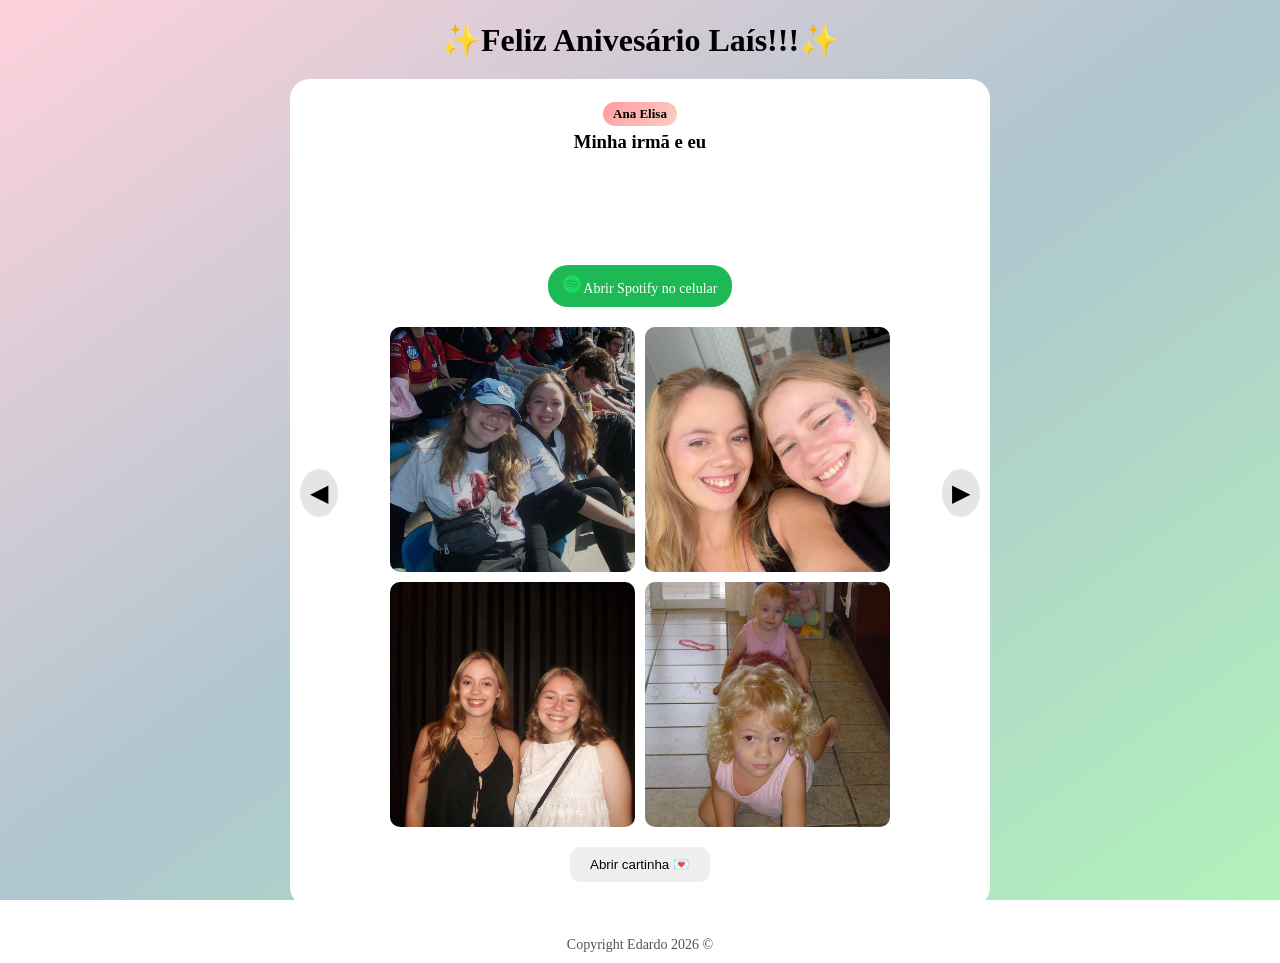
<file: index.html>
<!DOCTYPE html>
<html lang="pt-BR">
<head>
    <meta charset="UTF-8">
    <meta name="viewport" content="width=device-width, initial-scale=1.0">
    <title>Feliz Aniversário</title>

    <link rel="icon" type="image/png" href="images/favicon-birthday.png">
    <link rel="stylesheet" href="main.css">
</head>

<body>

    <h1>✨Feliz Anivesário Laís!!!✨</h1>
    
    <div class="quadro-branco">

        <!-- voltar -->
        <button class="seta esquerda" onclick="mudarSlide(-1)">◀</button>

        <!-- Cabeçalho -->
        <div class="cabecalho">

            <!-- Nome -->
            <h4 id="nome"></h4>
            <!-- frase -->
            <h3 id="frase"></h3>

        </div>

        <!-- spotify -->
        <iframe 
            id="spotify"
            width="100%"
            height="152"
            frameborder="0"
            allow="autoplay; encrypted-media">
        </iframe>
        
        <a id="abrir-spotify" target="_blank" class="botao-spotify">
            <img src="images/spotify_logo.png" width="18">
            Abrir Spotify no celular
        </a>

        <!-- fotos -->
        <div id="fotos" class="grid-fotos"></div>

        <!-- cartinha -->
        <button class="botao-carta" onclick="abrirPopup()">Abrir cartinha 💌</button>

        <!-- avançar -->
        <button class="seta direita" onclick="mudarSlide(1)">▶</button>
    </div>

    <!-- abrir as fotos -->
    <div id="vizualizador" class = "vizualizador" onclick="fecharImagem()">
        <img id = "img-ampliada">
    </div>

    <!-- popup da mensagem -->
    <div id="popup-carta" class="popup">
        <div class="conteudo-popup">
            <p id="texto-carta"></p>
            <button class = "fechar-popup" onclick="fecharPopup()">Fechar</button>
        </div>
    </div>

    <footer>
        Copyright Edardo 2026 ©
    </footer>

<script src="app.js"></script>

</body>
</html>
</file>
<file: main.css>
h1 {
  text-align: center;
  margin-bottom: 10px;
}

.cabecalho {
  text-align: center;
  margin-bottom: 10px;
}



#nome {
  display: inline-block;
  background: linear-gradient(135deg, #ff9a9e, #fad0c4);
  padding: 4px 10px;
  border-radius: 15px;
  font-size: 13px;
  margin-bottom: 5px;
}

#texto-carta {
  font-size: 15px;
  line-height: 1.6;        
  text-align: left;        
  white-space: pre-line;    
  color: #333;

  max-width: 260px;        
  margin: 0 auto;

  font-family: 'Georgia', serif;
}

body {
  background: linear-gradient(to bottom right,#FFD1DC, #AEC6CF, #B2F2BB);
  background-attachment: fixed; 
  min-height: 100vh;            
  margin: 0;
  overflow-x: hidden;
}

footer {
  text-align: center;
  padding: 10px;
  font-size: 14px;
  color: #555;
  margin-top: auto;
}

.quadro-branco {
  width: 95%;
  max-width: 700px;
  margin: 20px auto;
  background: white;
  padding: 5px; 
  border-radius: 20px;
  overflow: hidden;

  position: relative;

  box-sizing: border-box;

  min-height: 70vh;
}
.seta {
    position: absolute;
    top: 50%;
    transform: translateY(-50%);

    font-size: 24px;
    background: rgba(0, 0, 0, 0.1);
    border: none;
    border-radius: 50%;
    padding: 10px;
    cursor: pointer;
}

.seta.esquerda {
    left: 10px;
}

.seta.direita {
    right: 10px;
}
#spotify {
  width: 100%;
  height: 80px;
}

#frase {
    margin-top: 0;
}

.grid-fotos {
    display:grid;
    grid-template-columns: repeat(2,1fr);
    gap:10px;
    width: 100%;
    max-width: 500px;
    margin: 20px auto;

    justify-content: center;
    justify-items: center;
}

.grid-fotos img {
    width: 100%;
    aspect-ratio: 1/1;
    object-fit: cover;
    border-radius: 10px;
    cursor: pointer;
}

.botao-carta {
    display: block;
    margin: 20px auto;
}

.botao-carta {
    padding: 10px 20px;
    border-radius: 10px;
    border: none;
    cursor: pointer;
}

.popup {
    display: none;
    position: fixed;
    top: 0;
    left: 0;
    width: 100%;
    height: 100%;
    background: rgba(0,0,0,0.5);

    justify-content: center;
    align-items: center;
}

.conteudo-popup {
  background: #fff;
  padding: 25px;
  border-radius: 20px;
  max-width: 400px;
  width: 90%;
  max-height: 80vh;
  overflow-y: auto;
  box-shadow: 0 10px 25px rgba(0,0,0,0.1);
}

.fechar-popup{
    display: block;
    margin: 20px auto;
    padding: 10px 20px;
    border-radius: 10px;
    border: none;
    cursor: pointer;
}

.vizualizador {
  display: none;
  position: fixed;
  top: 0;
  left: 0;
  width: 100%;
  height: 100%;
  background: rgba(0,0,0,0.8);

  justify-content: center;
  align-items: center;
}

.vizualizador img {
  max-width: 90%;
  max-height: 90%;
  border-radius: 10px;
}

.botao-spotify {
  display: block;
  text-align: center;
  margin: 10px auto;

  padding: 10px 15px;
  border-radius: 20px;

  background: #1DB954;
  color: white;
  text-decoration: none;
  font-size: 14px;

  width: fit-content;
}


.botao-spotify:hover {
  background: #17a74a;
}

@media (max-width: 600px) {
  h1 {
    font-size: 22px;
  }

  h3 {
    font-size: 16px;
  }

  .quadro-branco {
    padding: 10px;
  }

  .seta {
    font-size: 18px;
    padding: 6px;
  }

  #spotify {
    height: 70px;
  }
}
</file>
